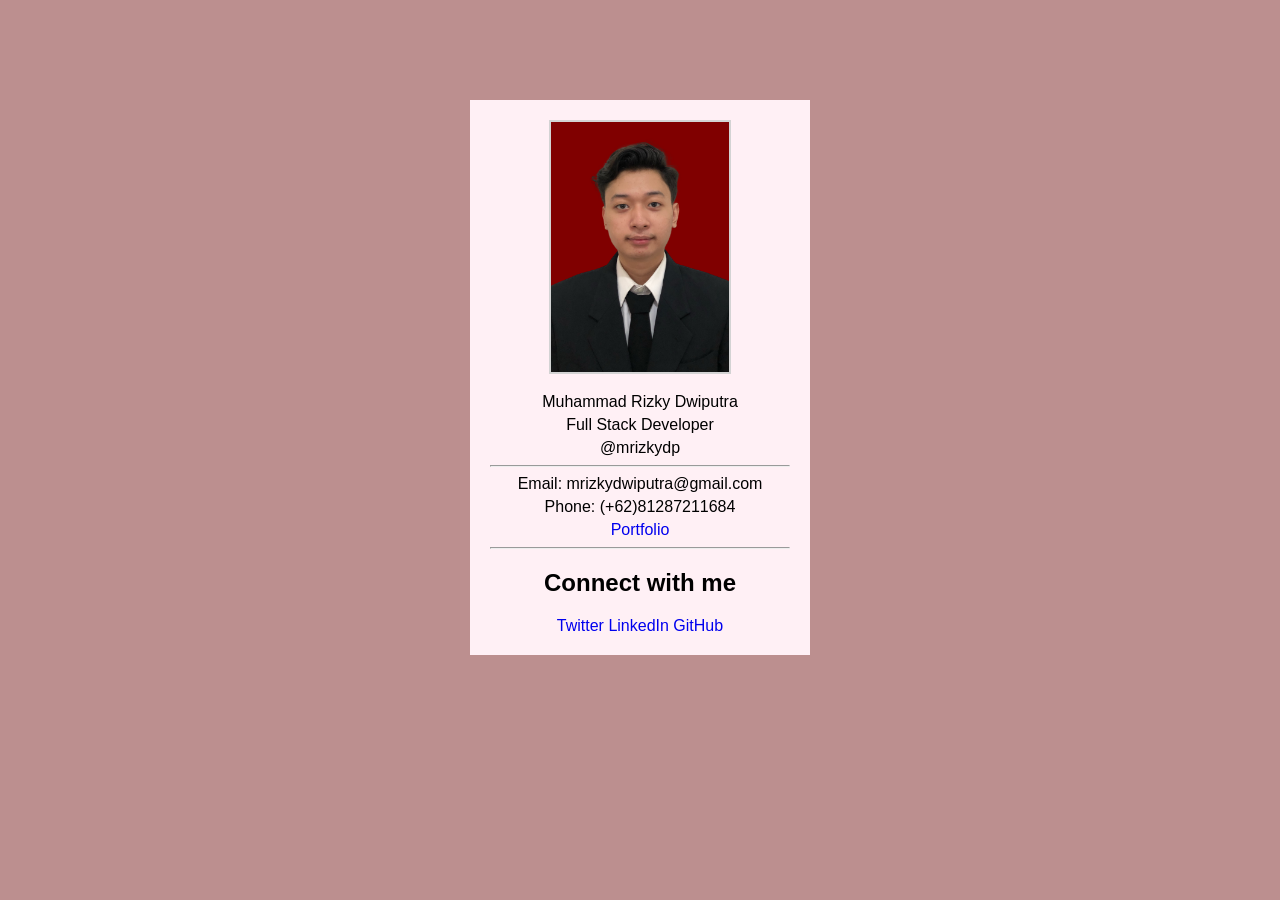
<file: design-business-card/index.html>
<!DOCTYPE html>
<html lang="en">
<head>
    <meta charset="UTF-8">
    <meta name="viewport" content="width=device-width, initial-scale=1.0">
    <title>Business Card</title>
    <link rel="stylesheet" href="styles.css">
</head>
<body>
    <div class="business-card">
        <img class="profile-image" src="./assets/img/foto-rizky.png" alt="profile image">
        <p class="full-name">Muhammad Rizky Dwiputra</p>
        <p class="designation">Full Stack Developer</p>
        <p class="company">@mrizkydp</p>
        <hr>
        <p>Email: mrizkydwiputra@gmail.com</p>
        <p>Phone: (+62)81287211684</p>
        <a class="portfolio-link" href="https://github.com/mrizkydp">Portfolio</a>
        <hr>
        <div class="social-media">
            <h2>Connect with me</h2>
            <a href="https://github.com/mrizkydp">Twitter</a>
            <a href="https://github.com/mrizkydp">LinkedIn</a>
            <a href="https://github.com/mrizkydp">GitHub</a>
        </div>
    </div>
</body>
</html>
</file>
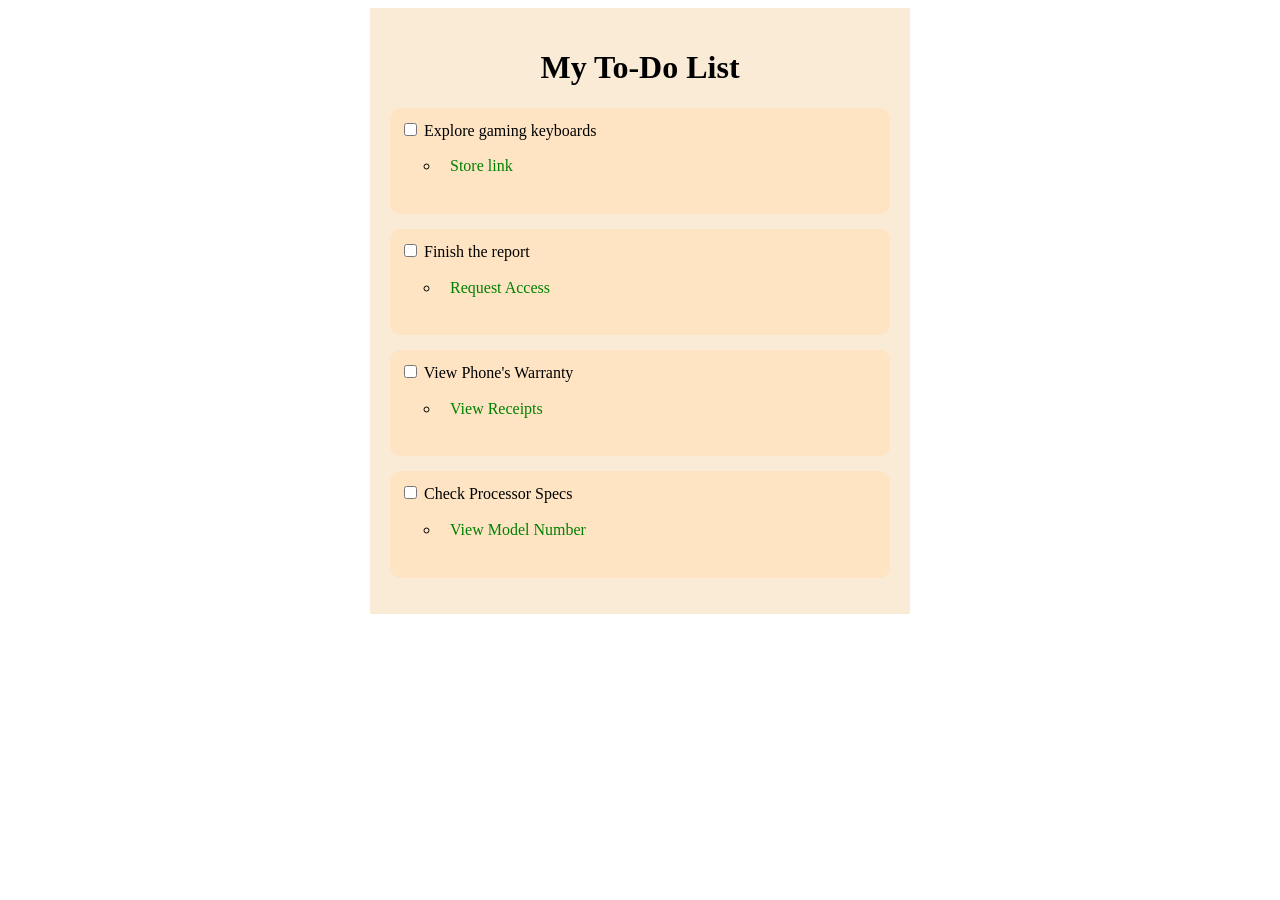
<file: stylized-todo-list/index.html>
<!DOCTYPE html>
<html lang="en">
<head>
    <meta charset="UTF-8">
    <meta name="viewport" content="width=device-width, initial-scale=1.0">
    <title>Stylezed To-Do List</title>
    <link rel="stylesheet" href="styles.css">
</head>
<body>
    <div class="container">
        <h1>My To-Do List</h1>
    <ul class="todo-list">
        <li>
            <input type="checkbox" id="task1">
            <label for="task1">Explore gaming keyboards</label>
            <ul class="sub-item">
                <li>
                    <a class="sub-item-link" href="" target="_blank">Store link</a>
                </li>
            </ul>
        </li>
        <li>
            <input type="checkbox" id="task2">
            <label for="task2">Finish the report</label>
            <ul class="sub-item">
                <li>
                    <a class="sub-item-link" href="" target="_blank">Request Access</a>
                </li>
            </ul>
        </li>
        <li>
            <input type="checkbox" id="task3">
            <label for="task3">View Phone's Warranty</label>
            <ul class="sub-item">
                <li>
                    <a class="sub-item-link" href="" target="_blank">View Receipts</a>
                </li>
            </ul>
        </li>
        <li>
            <input type="checkbox" id="task4">
            <label for="task4">Check Processor Specs</label>
            <ul class="sub-item">
                <li>
                    <a class="sub-item-link" href="" target="_blank">View Model Number</a>
                </li>
            </ul>
        </li>
    </ul>
    </div>
</body>
</html>
</file>
<file: design-business-card/styles.css>
body {
    background-color: rosybrown;
    font-family: Arial, sans-serif;
}

.business-card {
    width: 300px;
    padding: 20px;
    margin-top: 100px;
    margin-left: auto;
    margin-right: auto;
    font-size: 16px;
    text-align: center;
    background-color:lavenderblush;
}

p {
    margin-top: 5px;
    margin-bottom: 5px;
}

a {
    text-decoration: none;
}

.profile-image{
    margin-bottom: 10px;
    height: 250px;
    max-width: 100%;
    border: 2px solid lightgray;
}
</file>
<file: stylized-todo-list/styles.css>
.container {
    max-width: 500px;
    margin: 0 auto;
    background-color: antiquewhite;
    padding: 20px;
}

h1 {
    text-align: center;
}

.todo-list {
    list-style: none;
    padding: 0;
}

.todo-list li {
    margin-bottom: 15px;
    line-height: 1.6;
    padding: 10px;
    background-color: bisque;
    border-radius: 10px;
    position: relative;
}

.sub-item-link {
    text-decoration: none;
}

.sub-item-link:link {
    color: yellow;
}

.sub-item-link:visited {
    color:green;
}

.sub-item-link:hover {
    color:black;
}

.sub-item-link:active {
    color:aliceblue;
}

.sub-item-link:focus {
    outline: 3px solid #ff0000;
    outline-offset: 2px;
}
</file>
